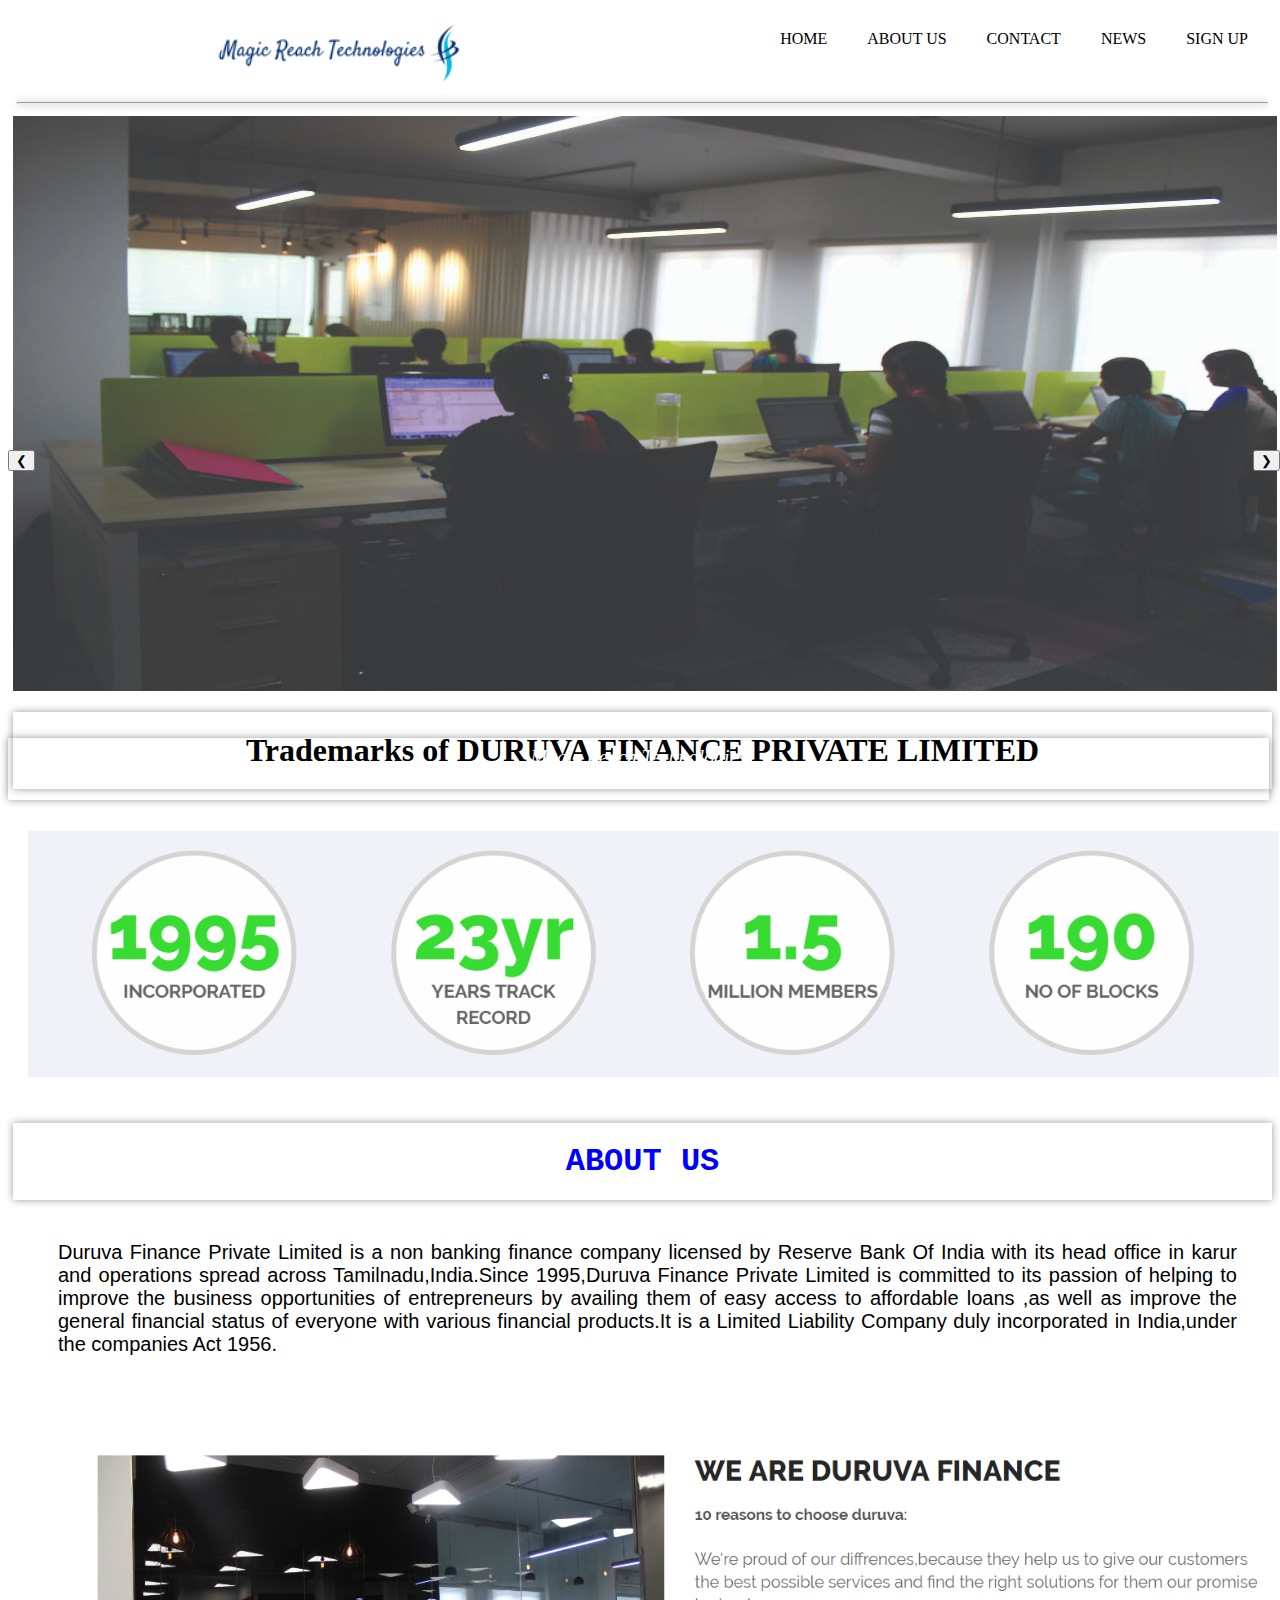
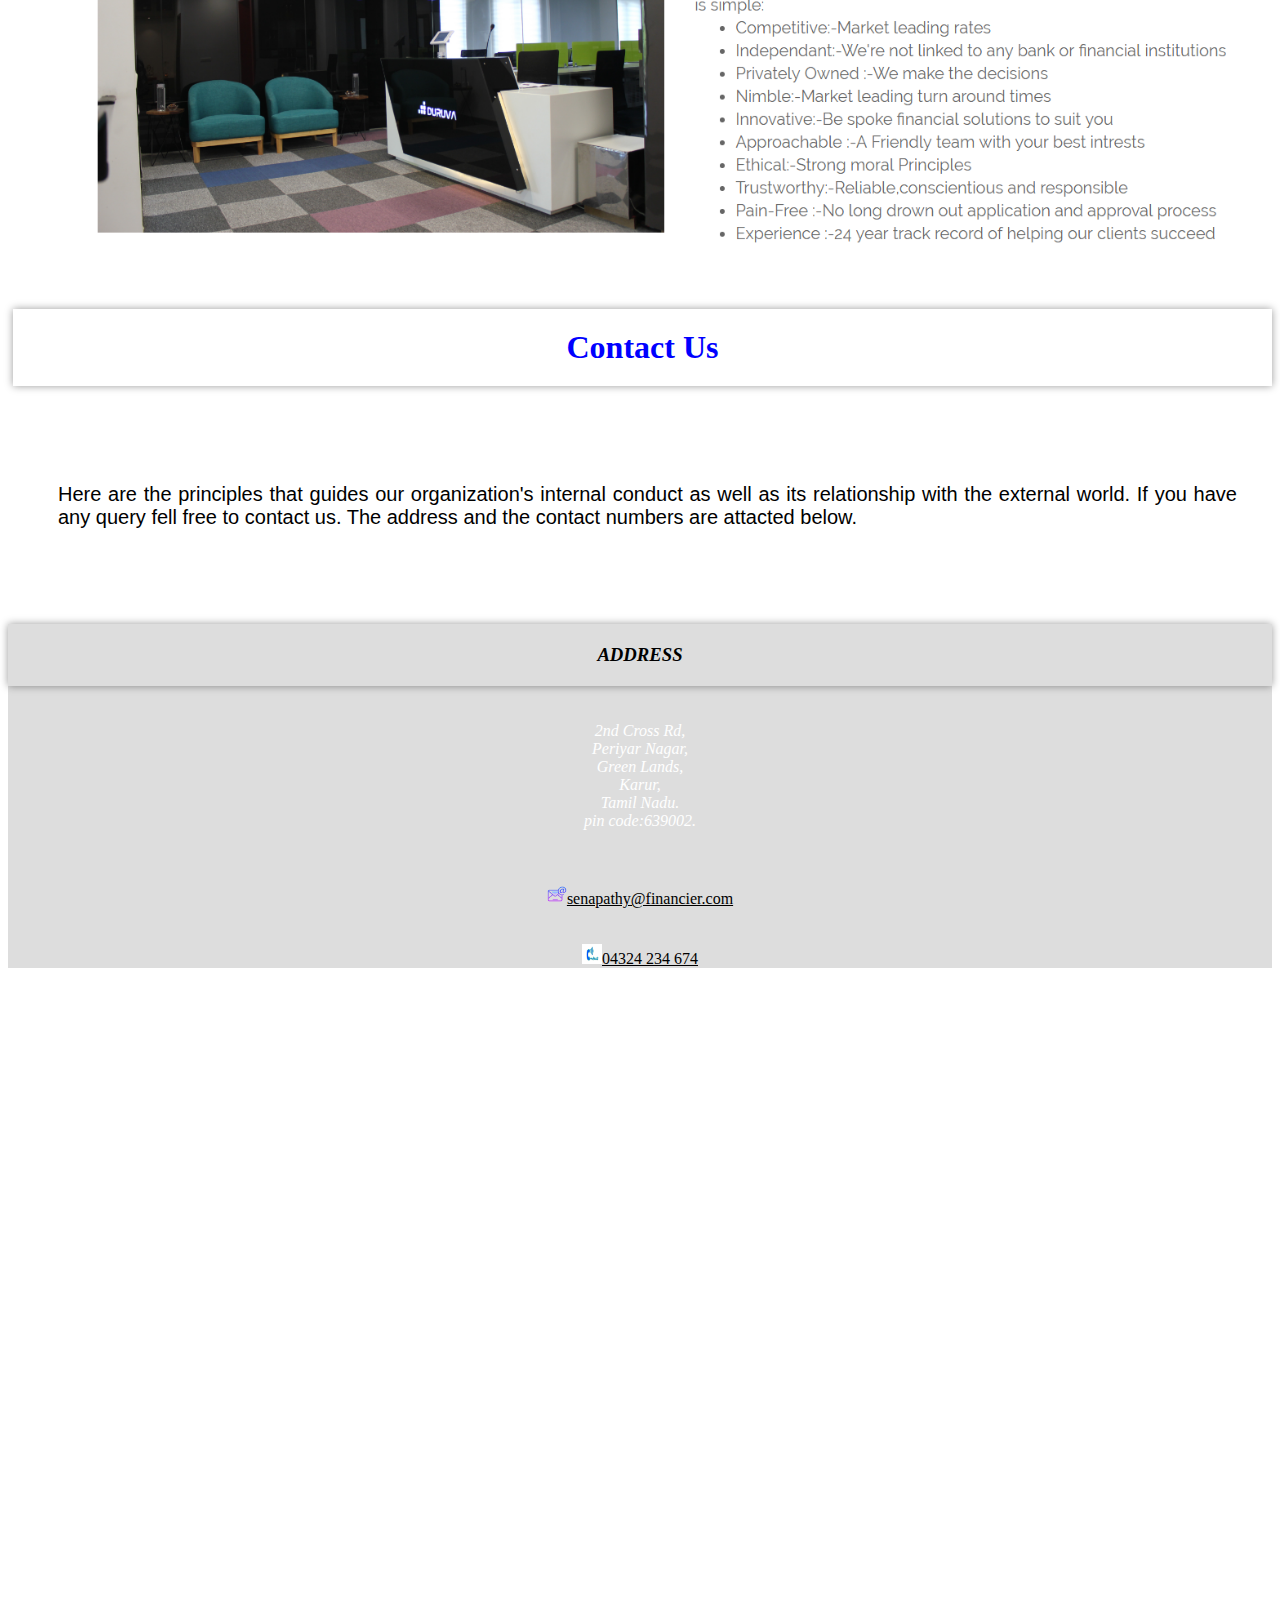
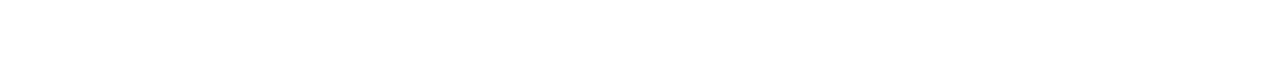
<file: index.html>
<!DOCTYPE html>
<html>

<head>

  <title>Magic Reach Technologies</title>
  <link rel="icon" type="image/png" href="images/images.png">
  <link rel="stylesheet" href="css/index.css">
  <meta charset="UTF-8">
  <meta name="viewport" content="width=device-width, initial-scale=1.0">

  <style>
    .pa {
      padding: 10px;
    }
  </style>


</head>

<body>
  <div id="main">
    <div id="pa">
      <nav>

        <ul>

          <li><a href="signup/sign.html" target="_blank">SIGN UP</a></li>
          <li><a href="https://duruva.com/" target="_blank">NEWS</a></li>
          <li><a href="#contact">CONTACT</a></li>
          <li><a href="#about">ABOUT US</a></li>
          <li><a href="#home">HOME</a></li>
          <a href="index.html"><img id="logo" src="images/logo.png" alt="Magic Reach Technologies Logo"></a>

          <hr>
        </ul>
      </nav>
    </div>

    <div id="home" class="home page">
      <div class="slideshow-container">
        <div>

          <div><img class="mySlides" src="images/it.jpg" style="width:100%" height="575"></div>

          <div>
            <img class="mySlides" src="images/innoya.jpg" style="width:100%" height="575">
          </div>
          <div>
            <img class="mySlides" src="images/duruva.jpg" style="width:100%" height="575">
          </div>
          <div>
            <img class="mySlides" src="images/office.jpg" style="width:100%" height="575">
          </div>


          <button class="pre" onclick="plusDivs(-1)">&#10094;</button>
          <button class="post" onclick="plusDivs(1)">&#10095;</button>
          <div class="text">Magic Reach Technologies
            <br> WHERE IDEAS TURNS INTO TECHNOLOGIES</div>
        </div>
      </div>

      <script>
        var slideIndex = 1;
        showDivs(slideIndex);

        function plusDivs(n) {
          showDivs(slideIndex += n);
        }

        function showDivs(n) {
          var i;
          var x = document.getElementsByClassName("mySlides");
          if (n > x.length) { slideIndex = 1 }
          if (n < 1) { slideIndex = x.length }
          for (i = 0; i < x.length; i++) {
            x[i].style.display = "none";
          }
          x[slideIndex - 1].style.display = "block";
        }
      </script>
      <h1 id="shaddow">Trademarks of DURUVA FINANCE PRIVATE LIMITED</h1>

      <img id="im" src="images/years.png" alt="Duruva finance service" style="width:99%">


    </div>


    <div id="about" class="Introduction page">

      <!--<center><h1 id="p1">About Us</h1></center>

              <div id="p2">
              <img src="hills.jpg" alt="mount hills" width="1450"> 
              </div>-->

      <h1 id="st"> ABOUT US </h1>
      <p id="para">Duruva Finance Private Limited is a non banking finance company licensed by Reserve Bank Of India
        with
        its head office in karur and operations spread across

        Tamilnadu,India.Since 1995,Duruva Finance Private Limited is committed to its passion of helping to improve the
        business opportunities of entrepreneurs by availing them of easy access to

        affordable loans ,as well as improve the general financial status of everyone with various financial products.It
        is a Limited Liability Company duly incorporated in India,under the

        companies Act 1956.</p>

      <img id="pad" src="images/Untitled.png" alt="Reasons to choose Duruva Finance" width="1450">



    </div>






    <div id="contact" class="contact-info">
      <div>
        <center>
          <h1 id="c1">Contact Us</h1>
        </center>
      </div>
      <br>
      <br>

      <p id="para">Here are the principles that guides our organization's internal conduct as well as its relationship
        with the external world. If you have any query fell free to contact us. The address and the contact numbers are
        attacted below.</p>

      <br>
      <br>
      <div class="ali">

        <address>
          <h3 style="color:black">ADDRESS</h3>
          <div id="kar">
            <br>
            2nd Cross Rd,<br>
            Periyar Nagar,<br>
            Green Lands, <br>
            Karur,<br>
            Tamil Nadu.<br>
            pin code:639002.<br>
        </address><br>

        <br>

        &ensp;&ensp;&ensp;&ensp;&ensp;&ensp;&ensp;&ensp;&ensp;&ensp;&ensp;&ensp;&ensp;&ensp;&ensp;&ensp;&ensp;&ensp;
        <center><img src="images/email (1).png" alt="mail address" height="20" width="20"><u>senapathy@financier.com</u>
        </center>
        <br>
        <br>

        <center><img src="images/call.png" alt="cantact number" height="20" width="20"><u>04324 234 674</u>
          <center>
      </div>
      <br>
      <br>
      <br>
      <br>
      <br>
      <center> <iframe
          src="https://www.google.com/maps/embed?pb=!1m18!1m12!1m3!1d500741.9515882043!2d77.41098132550785!3d11.331312207821952!2m3!1f0!2f0!3f0!3m2!1i1024!2i768!4f13.1!3m3!1m2!1s0x3baa2f65ce83701f%3A0xab91251d6e146318!2sDuruva%20Finance%20Private%20Limited!5e0!3m2!1sen!2sin!4v1578232149227!5m2!1sen!2sin"
          width="800" height="600" frameborder="0" style="border:0;" allowfullscreen=""></iframe></center>



    </div>

</body>

</html>
</file>
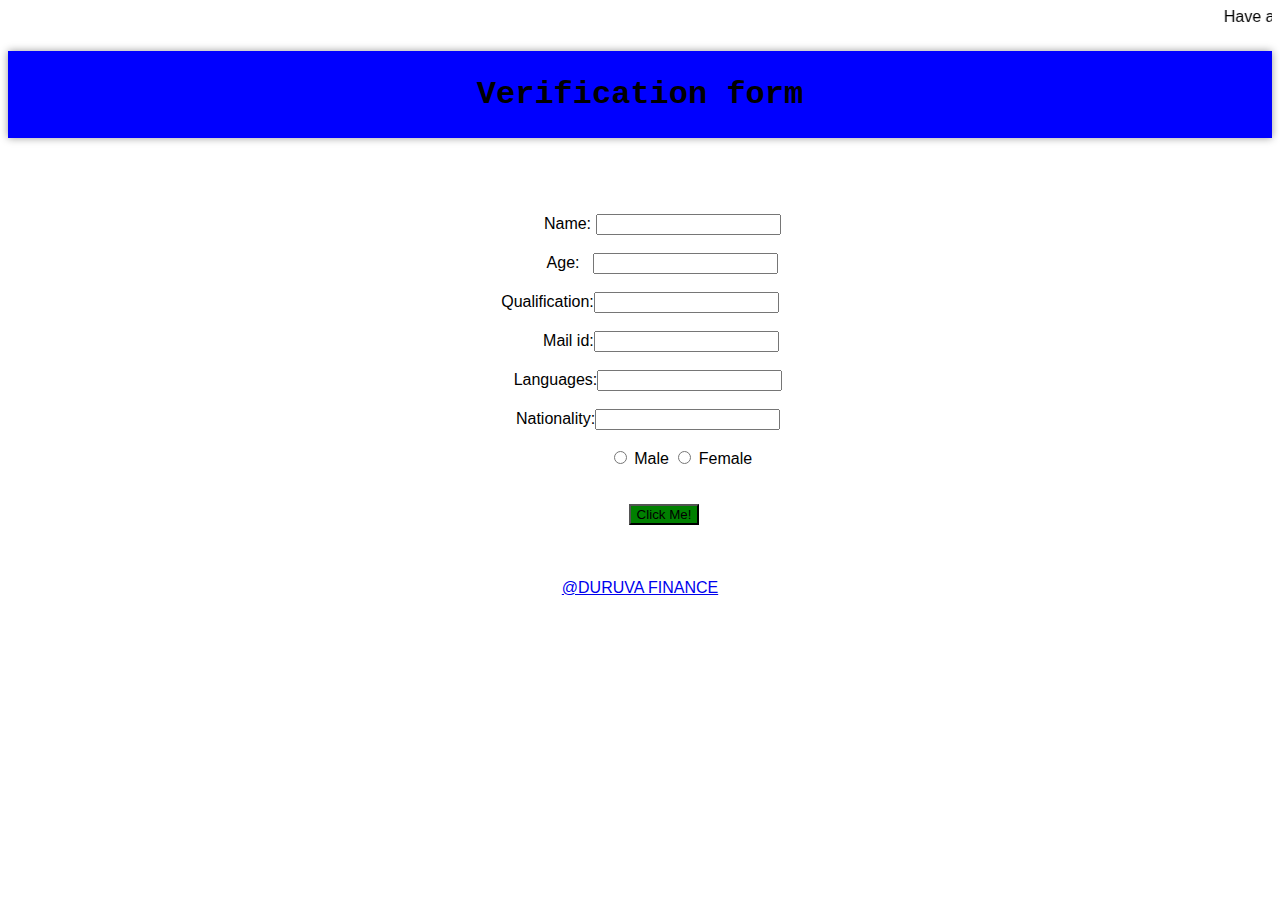
<file: signup/sign.html>
<!DOCTYPE html>
<html lang="en">
<head>

<title> Forms </title>
<link rel="stylesheet" href="..//css/file.css" type="text/css">
<meta charset='UTF-8'>

</head>
<body >

<div> 
<marquee>Have a nice day!</marquee>
</div>
<center><h1> Verification form </h1></center>
<br>
<br>
<br>
<div>

<div class="s">
<center><form> 

&ensp;&ensp;&ensp;&ensp;&ensp; Name: <input type="text" name="username"> 
  <br> 
  <br>
&ensp; &ensp;&ensp;&ensp;&ensp;Age:&nbsp;&nbsp;&nbsp;<input type="text" name="prefered age"> 
  <br><br> 
  
Qualification:<input type="text" name="prefered age"> 
<br>
<br>
 &ensp;&ensp;&ensp;&nbsp;&nbsp;&nbsp;&nbsp;Mail id:<input type="text" name="e-mail"> 
<br>
<br>
&ensp;&ensp;Languages:<input type="text" name="e-mail"> 
<br>
<br>
&ensp;&ensp;Nationality:<input type="text" name="e-mail"> 
<br>
<br>
&ensp;&ensp;&ensp;&ensp;&ensp;&ensp;&ensp;&ensp;&ensp;&nbsp;&nbsp;<input type="radio" name="sex" id="male">
    <label for="male">Male</label>
    <input type="radio" name="sex" id="female">
    <label for="female">Female</label>
<br>
<br>
<br>

&ensp;&ensp;&ensp;&ensp;&ensp;&ensp;<button type="button" onclick="alert('verfying!')">Click Me!</button>

 

</form>
 </center>
</div>

<br>
<br>
<br>
<center><a href="https://www.google.com/search?q=duruva&oq=duruva&aqs=chrome..69i57j0j69i59j0l3.3842j0j7&sourceid=chrome&ie=UTF-8"> @DURUVA FINANCE </a></center>
</body>
</html>
</file>
<file: css/index.css>
.main{
  width : 100%;
  padding: 10px;
}
ul
{
  list-style-type: none;
  margin: 02px;
  padding: 2px;
  overflow: hidden;
  background-color: white;
}

#logo
{
margin-left: 200px;

}
li
{
  float: right;
}
.mySlides {
display:none;
}
.pre,.post{
position:absolute;
top: 50%;
color: black;
}
.post{
right:0%;
}

li a
{
  display: block;
  color: black;
  text-align: center;
  padding: 20px;
  text-decoration: none;
}
#st{
margin-left: 5px;
box-shadow: 0 0 8px rgba(0, 0, 0, 0.4);
padding: 20px;
text-align:center;
font-family:courier;
color:blue;
}


li a:hover
{
  background-color:blue;
  color:white;
}
.mySlides{
margin-left: 5px;
margin-right: 3px;
}
hr{
margin-left: 5px;
box-shadow: 0 0 8px rgba(0, 0, 0, 0.4);
}
#para{
padding:20px;
font-size:20px;
font-family:arial;
}
#pad{
padding:30px;
width: 100%;
}

#shaddow
{
 padding: 20px;
 margin-left: 5px;
box-shadow: 0 0 8px rgba(0, 0, 0, 0.4);
text-align:center;

}
#p2{
margin-left: 30px;
}
p{
 text-align: justify;
 margin-left: 30px;
 margin-right:15px;
}

form
{
margin-top: 50px;
padding:200 px;
}
#c,#c2{
margin-left:30px;
}
.text{
text-align:center;
font-size:20px;
position:absolute;
width:96%;
padding:8px 16px;
bottom:100px;
font-style:italic;
color:white;
box-shadow: 0 0 8px rgba(0, 0, 0, 0.4);
}
#im{
padding:20px;
margin-right:3 px;
}
j1{
float:left;
}
j2{
float:right;
right:0;
}
#c2{
margin-right:15px;
}
#c1{
padding: 20px;
 margin-left: 5px;
box-shadow: 0 0 8px rgba(0, 0, 0, 0.4);
text-align:center;
color:blue;
}
.ali
{
text-align:center;
background-color:#DDDDDD;
}
#kar
{color:white;
}
h3{
box-shadow: 0 0 8px rgba(0, 0, 0, 0.4);
 padding: 20px;

}
</file>
<file: css/file.css>
h1{
background-color:blue;
padding: 25px;
box-shadow: 0 0 8px rgba(0, 0, 0, 0.4);
font-family: courier;
}
*{
font-family: arial;
}
button{
background-color:green;
}
.s{
background="transparent.jpg" >
}
padding
</file>
